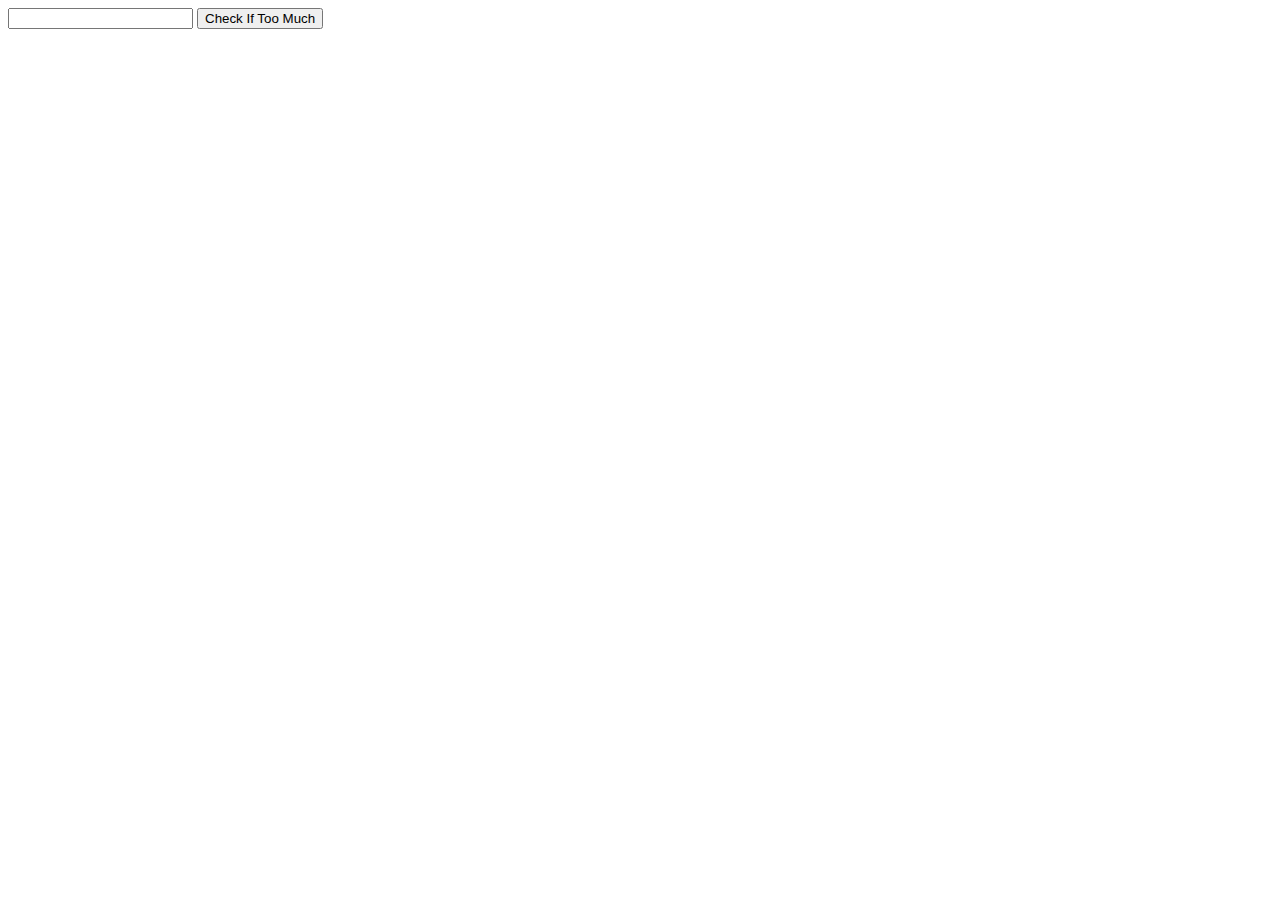
<file: module1-assignment-solution/index.html>
<!DOCTYPE html>
<html ng-app="LunchCheck">
  <head>
    <meta charset="utf-8">
    <script src="angular.min.js"></script>
    <script src="app.js"></script>
    <title>Module1-Assignment-Solution</title>
  </head>
  <body>
    <div ng-controller="LunchCheckController">
      <input type="text" ng-model="itemList">
      <input type="button" value="Check If Too Much"
            ng-click="checkIfTooMuch()">
      <p>{{message}}</p>
    </div>
  </body>
</html>
</file>
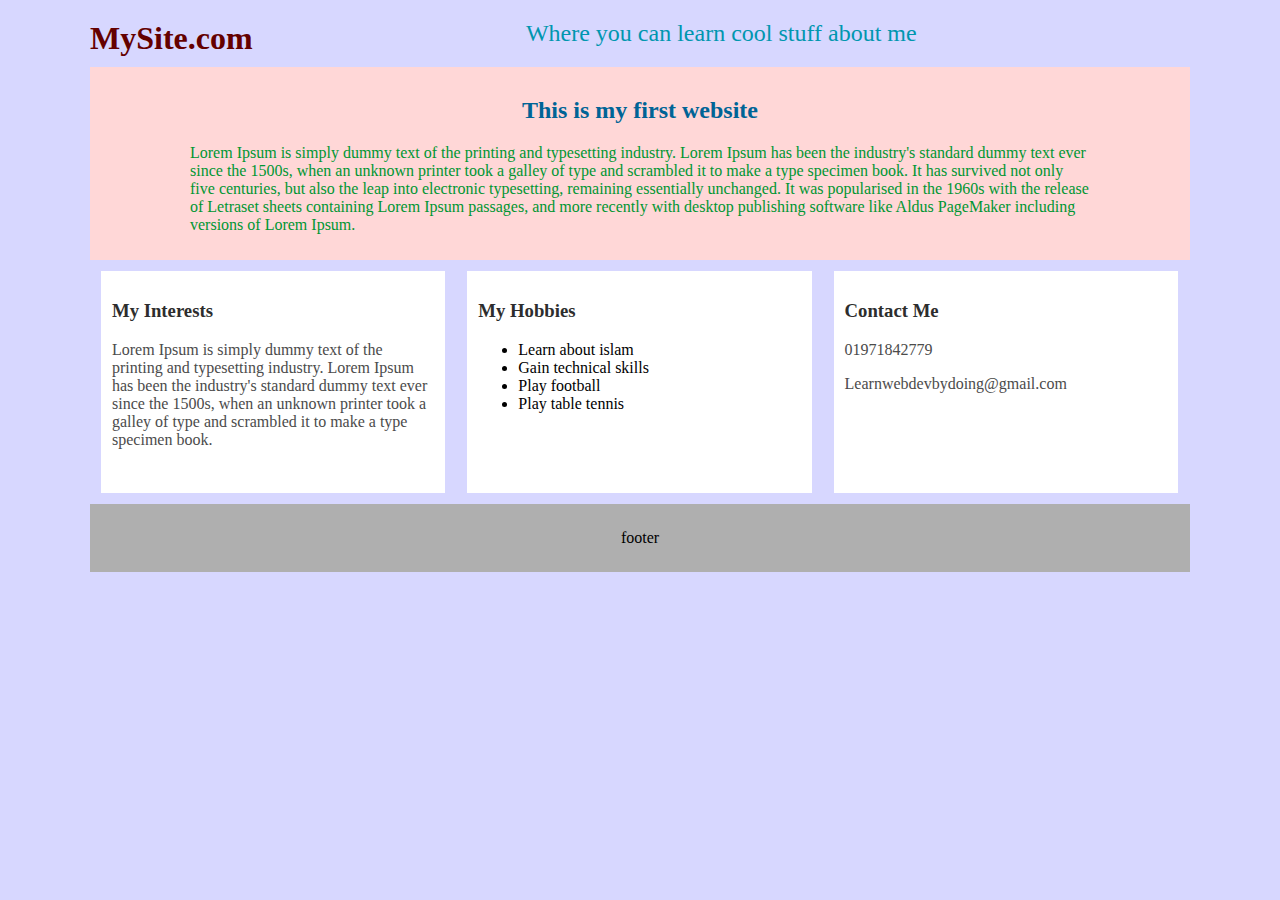
<file: module2-assignment-solution/udemy.html>
<!DOCTYPE html>
<html>
  <head>
    <meta charset="utf-8">
    <title>My First Website</title>
    <style media="screen">
      body{
        width:1100px;
        background: rgb(215, 215, 255);
        max-width: 95%;
        margin: auto;
      }
      h1{
        float : left;
        color: rgb(100, 0, 0);
        margin: 0;
      }
      header h2{
        /*border: 2px solid red;*/
        text-align: center;
        font-weight: normal;
        color: rgb(0, 150, 175);
      }
      section{
        background: rgb(255, 215, 215);
        padding: 10px 100px;
      }
      section h2{
        text-align: center;
        color: rgb(0, 100, 150);
      }
      section p{
        color: rgb(0, 150, 50);
      }
      article{
        background: rgb(255, 255, 255);
        float: left;
        width: 29.3%;
        margin: 1%;
        padding: 1%;
        height: 200px;
      }
      h3{
        color: rgb(45, 45, 45);
      }
      article p{
        color: rgb(75, 75, 75);
      }
      footer{
        text-align: center;
        background: rgb(175, 175, 175);
        clear:left;
        padding: 25px;
      }
    </style>
  </head>
  <body>
    <header>
      <h1>MySite.com</h1>
      <h2>Where you can learn cool stuff about me</h2>
    </header>
    <section>
      <h2>This is my first website</h2>
      <p>Lorem Ipsum is simply dummy text of the printing and typesetting industry. Lorem Ipsum has been the industry's standard dummy text ever since the 1500s, when an unknown printer took a galley of type and scrambled it to make a type specimen book. It has survived not only five centuries, but also the leap into electronic typesetting, remaining essentially unchanged. It was popularised in the 1960s with the release of Letraset sheets containing Lorem Ipsum passages, and more recently with desktop publishing software like Aldus PageMaker including versions of Lorem Ipsum.</p>
    </section>
    <article class="">
      <h3>My Interests</h3>
      <p>Lorem Ipsum is simply dummy text of the printing and typesetting industry. Lorem Ipsum has been the industry's standard dummy text ever since the 1500s, when an unknown printer took a galley of type and scrambled it to make a type specimen book.</p>
    </article>
    <article class="">
      <h3>My Hobbies</h3>
      <ul>
        <li>Learn about islam</li>
        <li>Gain technical skills</li>
        <li>Play football</li>
        <li>Play table tennis</li>
      </ul>
    </article>
    <article class="">
      <h3>Contact Me</h3>
      <p>01971842779</p>
      <p>Learnwebdevbydoing@gmail.com</p>
    </article>
    <footer>footer</footer>
  </body>
</html>
</file>
